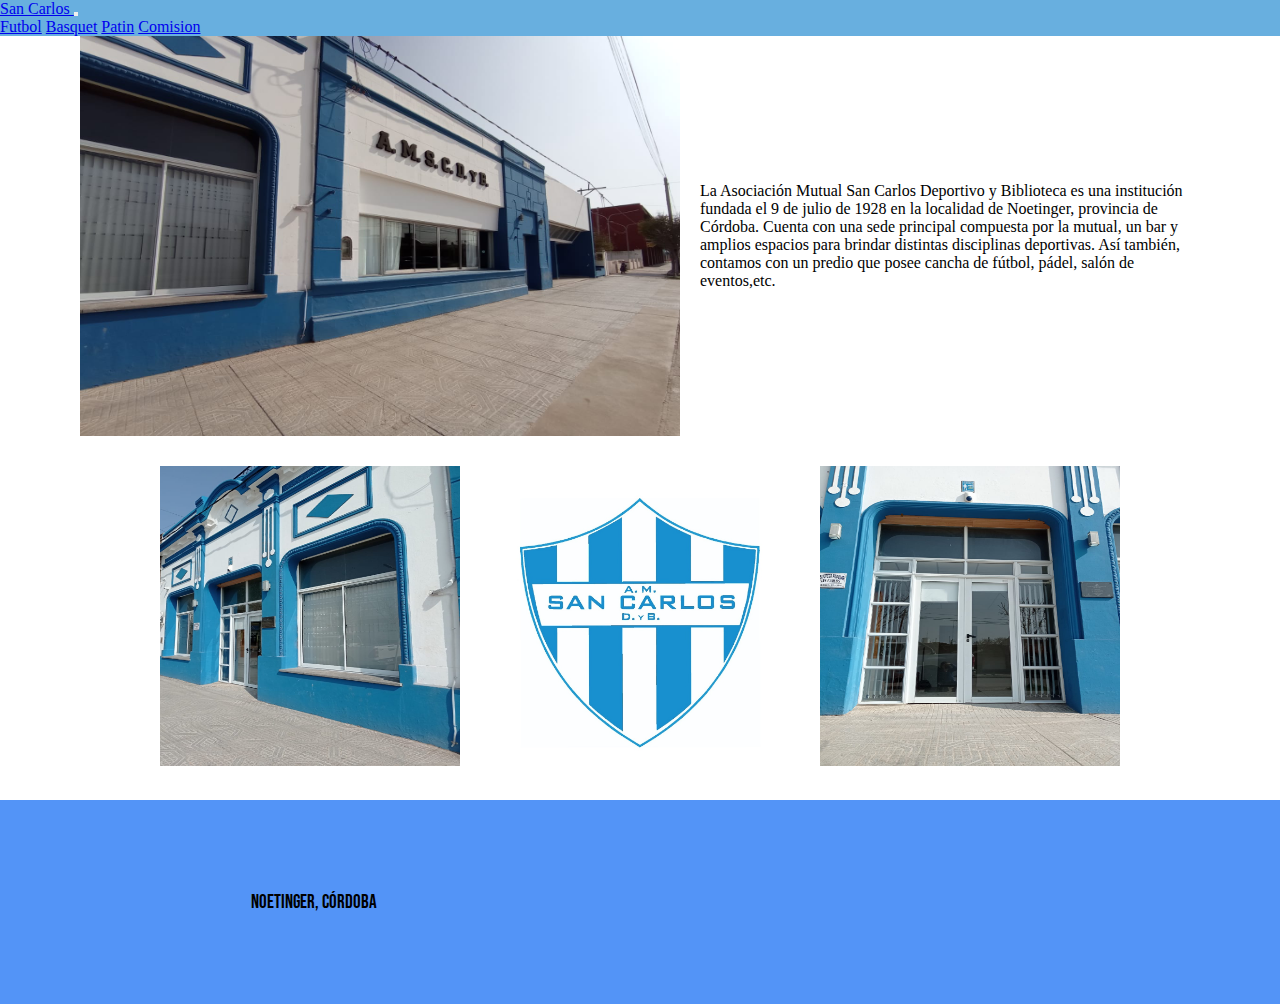
<file: index.html>
<!DOCTYPE html>
<html lang="en">
<head>
    <meta charset="UTF-8">
    <meta http-equiv="X-UA-Compatible" content="IE=edge">
    <meta name="viewport" content="width=device-width, initial-scale=1.0">
    <title>San Carlos</title>
    <link rel="shotcut icon" href="./imagenes/logo.jpg">
    <link href="https://cdn.jsdelivr.net/npm/bootstrap@5.1.3/dist/css/bootstrap.min.css" rel="stylesheet" integrity="sha384-1BmE4kWBq78iYhFldvKuhfTAU6auU8tT94WrHftjDbrCEXSU1oBoqyl2QvZ6jIW3" crossorigin="anonymous">
    <link rel="stylesheet" href="./style.css">
    <link rel="preconnect" href="https://fonts.googleapis.com">
    <link rel="preconnect" href="https://fonts.gstatic.com" crossorigin>
    <link href="https://fonts.googleapis.com/css2?family=Bebas+Neue&display=swap" rel="stylesheet">
    <link rel="preconnect" href="https://fonts.googleapis.com">
<link rel="preconnect" href="https://fonts.gstatic.com" crossorigin>
<link href="https://fonts.googleapis.com/css2?family=Gideon+Roman&display=swap" rel="stylesheet">
</head>
<body>
    <nav class="navbar navbar-expand-lg navbar-light navmodificado">
        <div class="container-fluid">
          <a class="navbar-brand " href="#">San Carlos </a>
          <button class="navbar-toggler" type="button" data-bs-toggle="collapse" data-bs-target="#navbarNavAltMarkup" aria-controls="navbarNavAltMarkup" aria-expanded="false" aria-label="Toggle navigation">
            <span class="navbar-toggler-icon"></span>
          </button>
          <div class="collapse navbar-collapse" id="navbarNavAltMarkup">
            <div class="navbar-nav">
              <a class="nav-link active" aria-current="page" href="./pages/futbol.html">Futbol</a>
              <a class="nav-link" href="./pages/basquet.html">Basquet</a>
              <a class="nav-link" href="./pages/patin.html">Patin</a>
              <a class="nav-link " href="./pages/comision.html">Comision</a>
            </div>
          </div>
        </div>
      </nav>



    
    
        <main class="main">
            <img class="imggrande mainimg" src="./imagenes/fotoclub1.jpeg" alt="">
            <section class="section">
                <p>La Asociación Mutual San Carlos Deportivo y Biblioteca es una institución fundada el 9 de julio de 1928 en la localidad de Noetinger, provincia de Córdoba. Cuenta con una sede principal compuesta por la mutual, un bar y amplios espacios para brindar distintas disciplinas deportivas. Así también, contamos con un predio que posee cancha de fútbol, pádel, salón de eventos,etc.</p>
            </section>
         </main>
        <div class="row divimg">
             <div class="col-lg-4 col-md-4 col-12">
                <img class="imgmediana " src="./imagenes/fotoclub2.jpeg" alt="">
            </div>
            <div class="col-lg-4 col-md-4 col-12">
                <img class="imgmediana " src="./imagenes/logo.jpg" alt="">
            </div>
            <div class="col-lg-4 col-md-4 col-12"> 
                <img class="imgmediana " src="./imagenes/fotoclub3.jpeg" alt="">
            </div>
        </div>
        <footer class="footer">
            <section>
                <p class="bebas tamañomuygrande" >Noetinger, Córdoba</p>
            </section>
            <div style="width: 150px"><iframe width="100%" height="200px" frameborder="0" scrolling="no" marginheight="0" marginwidth="0" src="https://maps.google.com/maps?width=100%25&amp;height=600&amp;hl=es&amp;q=Les%20Rambles,%201%20Barcelona,%20Spain+(Mi%20nombre%20de%20egocios)&amp;t=&amp;z=14&amp;ie=UTF8&amp;iwloc=B&amp;output=embed"><a href="https://www.gps.ie/car-satnav-gps/">Sat Navs</a></iframe></div>
        </footer>
        <script src="https://cdn.jsdelivr.net/npm/@popperjs/core@2.10.2/dist/umd/popper.min.js" integrity="sha384-7+zCNj/IqJ95wo16oMtfsKbZ9ccEh31eOz1HGyDuCQ6wgnyJNSYdrPa03rtR1zdB" crossorigin="anonymous"></script>
        <script src="https://cdn.jsdelivr.net/npm/bootstrap@5.1.3/dist/js/bootstrap.min.js" integrity="sha384-QJHtvGhmr9XOIpI6YVutG+2QOK9T+ZnN4kzFN1RtK3zEFEIsxhlmWl5/YESvpZ13" crossorigin="anonymous"></script>
    </div>

</body>
</html>
</file>
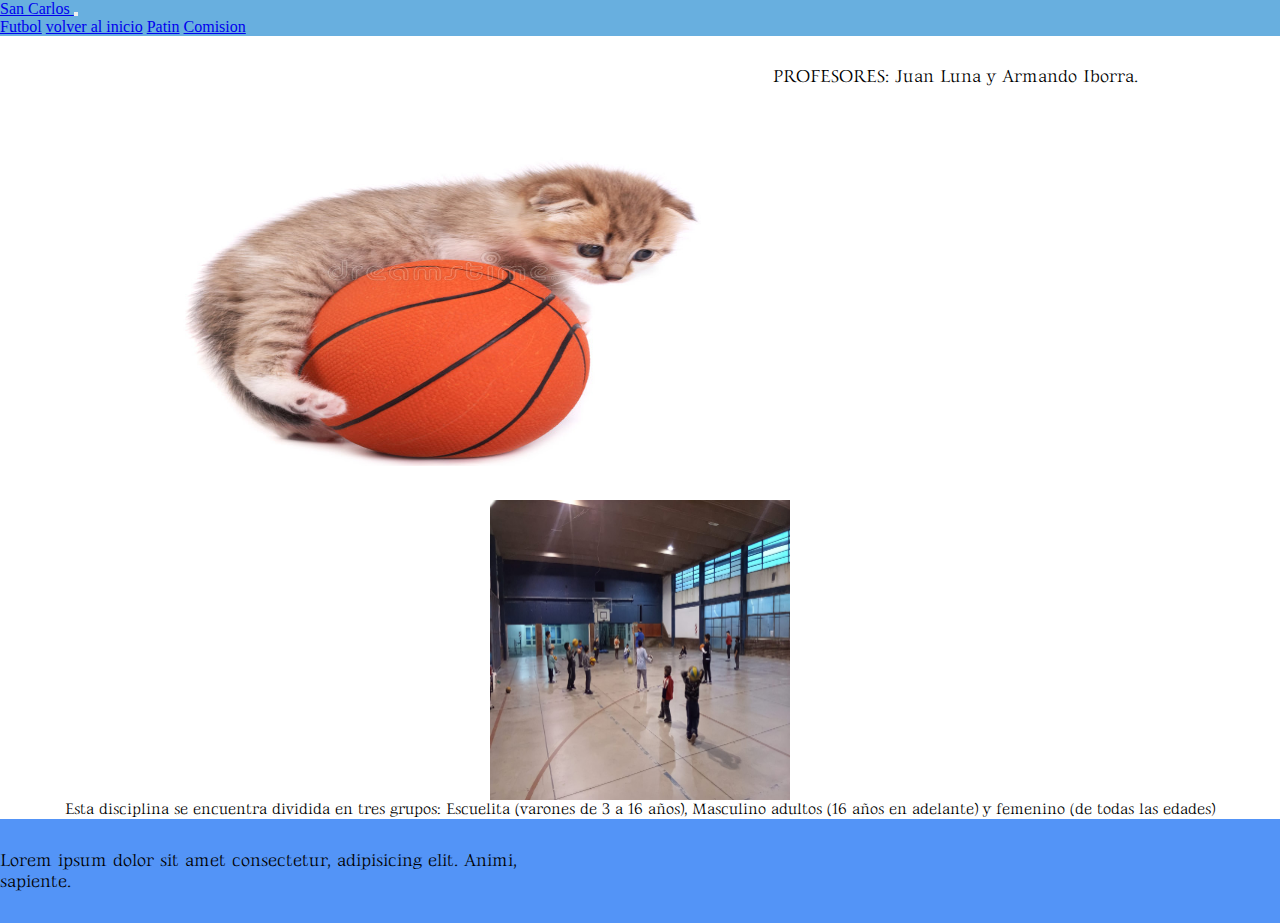
<file: pages/basquet.html>
<!DOCTYPE html>
<html lang="en">
<head>
    <meta charset="UTF-8">
    <meta http-equiv="X-UA-Compatible" content="IE=edge">
    <meta name="viewport" content="width=device-width, initial-scale=1.0">
    <title>Basquet</title>
    <link href="https://cdn.jsdelivr.net/npm/bootstrap@5.1.3/dist/css/bootstrap.min.css" rel="stylesheet" integrity="sha384-1BmE4kWBq78iYhFldvKuhfTAU6auU8tT94WrHftjDbrCEXSU1oBoqyl2QvZ6jIW3" crossorigin="anonymous">
    <link rel="stylesheet" href="../style.css">
    <link rel="shotcut icon" href="../imagenes/logo.jpg">
    <link rel="stylesheet" href="../basquetstyle.css">
    <link rel="preconnect" href="https://fonts.gstatic.com" crossorigin>
    <link href="https://fonts.googleapis.com/css2?family=Gideon+Roman&display=swap" rel="stylesheet">
    <link rel="preconnect" href="https://fonts.gstatic.com" crossorigin>
    <link href="https://fonts.googleapis.com/css2?family=Bebas+Neue&display=swap" rel="stylesheet">
    <link rel="preconnect" href="https://fonts.googleapis.com">
    <link rel="preconnect" href="https://fonts.gstatic.com" crossorigin>
    <link href="https://fonts.googleapis.com/css2?family=Gideon+Roman&display=swap" rel="stylesheet">
</head>
<nav class="navbar navbar-expand-lg navbar-light navmodificado">
    <div class="container-fluid">
      <a class="navbar-brand " href="#">San Carlos </a>
      <button class="navbar-toggler" type="button" data-bs-toggle="collapse" data-bs-target="#navbarNavAltMarkup" aria-controls="navbarNavAltMarkup" aria-expanded="false" aria-label="Toggle navigation">
        <span class="navbar-toggler-icon"></span>
      </button>
      <div class="collapse navbar-collapse" id="navbarNavAltMarkup">
        <div class="navbar-nav">
          <a class="nav-link active" aria-current="page" href="../pages/futbol.html">Futbol</a>
          <a class="nav-link" href="../index.html">volver al inicio</a>
          <a class="nav-link" href="../pages/patin.html">Patin</a>
          <a class="nav-link " href="../pages/comision.html">Comision</a>
        </div>
      </div>
    </div>
  </nav>
    <div class="divprofesor row" >
        <div class="col-lg-6 col-md-6 col-12">
            <img class="imggrande " src="../imagenes/gatitobasquet1.jpg" alt="">
        </div>
        <div class="col-lg-6 col-md-6 col-12">
            <p class="gideon tamañogrande" >PROFESORES: Juan Luna y Armando Iborra.</p>
        </div>
    </div>
    <main class="divequipo">
        <img class="imgmediana" src="../imagenes/basquet.jpeg" alt="">
        
    </main>
    <section class="sectionequipo">
        <p class="gideon tamañomedio" >Esta disciplina se encuentra dividida en tres grupos:
            Escuelita (varones de 3 a 16 años), Masculino adultos (16 años en adelante) y femenino (de todas las edades)
        </p>
    </section>
    <footer>
        <p class="gideon tamañogrande" >Lorem ipsum dolor sit amet consectetur, adipisicing elit. Animi, sapiente.</p>
        <div style="width: 60%"><iframe width="100%" height="100px" frameborder="0" scrolling="no" marginheight="0" marginwidth="0" src="https://maps.google.com/maps?width=100%25&amp;height=600&amp;hl=es&amp;q=Les%20Rambles,%201%20Barcelona,%20Spain+(Mi%20nombre%20de%20egocios)&amp;t=&amp;z=14&amp;ie=UTF8&amp;iwloc=B&amp;output=embed"><a href="https://www.gps.ie/car-satnav-gps/">Sat Navs</a></iframe></div>
    </footer>
    <script src="https://cdn.jsdelivr.net/npm/@popperjs/core@2.10.2/dist/umd/popper.min.js" integrity="sha384-7+zCNj/IqJ95wo16oMtfsKbZ9ccEh31eOz1HGyDuCQ6wgnyJNSYdrPa03rtR1zdB" crossorigin="anonymous"></script>
    <script src="https://cdn.jsdelivr.net/npm/bootstrap@5.1.3/dist/js/bootstrap.min.js" integrity="sha384-QJHtvGhmr9XOIpI6YVutG+2QOK9T+ZnN4kzFN1RtK3zEFEIsxhlmWl5/YESvpZ13" crossorigin="anonymous"></script>
</div>
</html>
</file>
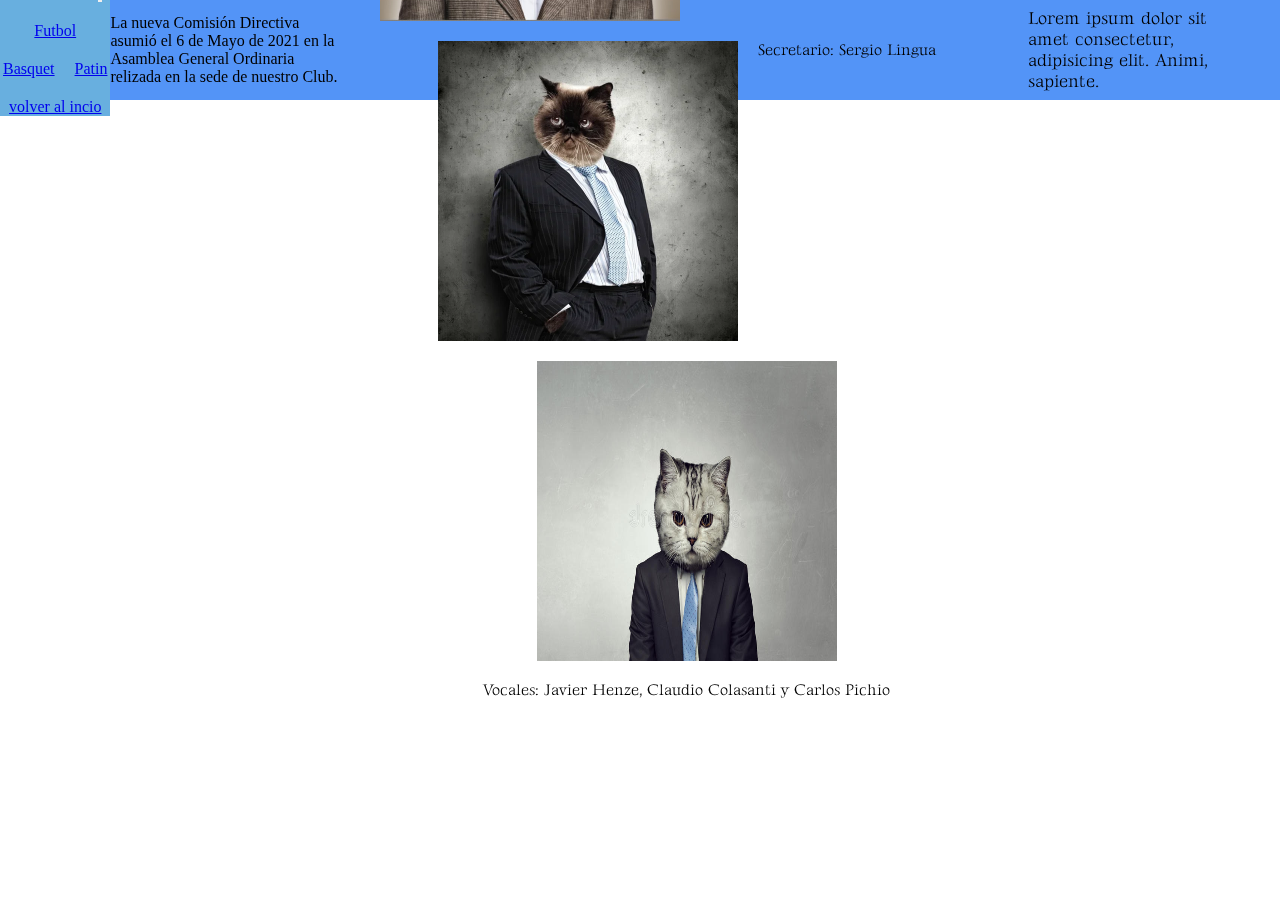
<file: pages/comision.html>
<!DOCTYPE html>
<html lang="en">
<head>
    <meta charset="UTF-8">
    <meta http-equiv="X-UA-Compatible" content="IE=edge">
    <meta name="viewport" content="width=device-width, initial-scale=1.0">
    <title>Comision</title>
    <link href="https://cdn.jsdelivr.net/npm/bootstrap@5.1.3/dist/css/bootstrap.min.css" rel="stylesheet" integrity="sha384-1BmE4kWBq78iYhFldvKuhfTAU6auU8tT94WrHftjDbrCEXSU1oBoqyl2QvZ6jIW3" crossorigin="anonymous">
    <link rel="stylesheet" href="../comision.css">
    <link rel="shotcut icon" href="../imagenes/logo.jpg">
    <link rel="stylesheet" href="../patinstyle.css">
    <link rel="preconnect" href="https://fonts.gstatic.com" crossorigin>
    <link href="https://fonts.googleapis.com/css2?family=Gideon+Roman&display=swap" rel="stylesheet">
    <link rel="preconnect" href="https://fonts.gstatic.com" crossorigin>
    <link href="https://fonts.googleapis.com/css2?family=Bebas+Neue&display=swap" rel="stylesheet">
    <link rel="preconnect" href="https://fonts.googleapis.com">
    <link rel="preconnect" href="https://fonts.gstatic.com" crossorigin>
    <link href="https://fonts.googleapis.com/css2?family=Gideon+Roman&display=swap" rel="stylesheet">
</head>
<div class="containergrid">
    <body>
        <header>
            <nav class="navbar navbar-expand-lg navbar-light navmodificado">
                <div class="container-fluid">
                  <a class="navbar-brand " href="#">San Carlos </a>
                  <button class="navbar-toggler" type="button" data-bs-toggle="collapse" data-bs-target="#navbarNavAltMarkup" aria-controls="navbarNavAltMarkup" aria-expanded="false" aria-label="Toggle navigation">
                    <span class="navbar-toggler-icon"></span>
                  </button>
                  <div class="collapse navbar-collapse" id="navbarNavAltMarkup">
                    <div class="navbar-nav">
                      <a class="nav-link active" aria-current="page" href="../pages/futbol.html">Futbol</a>
                      <a class="nav-link" href="../pages/basquet.html">Basquet</a>
                      <a class="nav-link" href="../pages/patin.html">Patin</a>
                      <a class="nav-link " href="../index.html">volver al incio</a>
                    </div>
                  </div>
                </div>
              </nav>
        <section>
            <p>La nueva Comisión Directiva asumió el 6 de Mayo de 2021 en la Asamblea General Ordinaria relizada en la sede de nuestro Club.</p>
        </section>
        <div class="row">
            <div class="col-lg-6 col-md-6 col-12">
                <img class="imgmediana" src="../imagenes/gatotraje1.jpg" alt="">
                <p class="gideon tamañomedio" > Presidente: Adriana Mardiza</p>
            </div>
            <div class="col-lg-6 col-md-6 col-12">
                <img class="imgmediana" src="../imagenes/gatotraje2.jpg" alt="">
                <p class="gideon tamañomedio" >Tesorero: Marcelo Mauricio Marinángeli </p>
            </div>
            <div class="col-lg-6 col-md-6 col-12">
                <img class="imgmediana" src="../imagenes/gatotraje3.jpg" alt="">
                <p class="gideon tamañomedio" >Secretario: Sergio Lingua</p>
            </div>
            <div class="col-lg-6 col-md-6 col-12">
                <img class="imgmediana" src="../imagenes/gatotraje4.jpg" alt="">
                <p class="gideon tamañomedio" >Vocales: Javier Henze, Claudio Colasanti y Carlos Pichio</p>
            </div>
        </div>
        <footer>
            <p class="gideon tamañogrande" >Lorem ipsum dolor sit amet consectetur, adipisicing elit. Animi, sapiente.</p>
            <div style="width: 50%"><iframe width="100%" height="60" frameborder="0" scrolling="no" marginheight="0" marginwidth="0" src="https://maps.google.com/maps?width=100%25&amp;height=600&amp;hl=es&amp;q=Les%20Rambles,%201%20Barcelona,%20Spain+(Mi%20nombre%20de%20egocios)&amp;t=&amp;z=14&amp;ie=UTF8&amp;iwloc=B&amp;output=embed"><a href="https://www.gps.ie/car-satnav-gps/">Sat Navs</a></iframe></div>
        </footer>
        <script src="https://cdn.jsdelivr.net/npm/@popperjs/core@2.10.2/dist/umd/popper.min.js" integrity="sha384-7+zCNj/IqJ95wo16oMtfsKbZ9ccEh31eOz1HGyDuCQ6wgnyJNSYdrPa03rtR1zdB" crossorigin="anonymous"></script>
<script src="https://cdn.jsdelivr.net/npm/bootstrap@5.1.3/dist/js/bootstrap.min.js" integrity="sha384-QJHtvGhmr9XOIpI6YVutG+2QOK9T+ZnN4kzFN1RtK3zEFEIsxhlmWl5/YESvpZ13" crossorigin="anonymous"></script>
    </body>
</div>
</html>
</file>
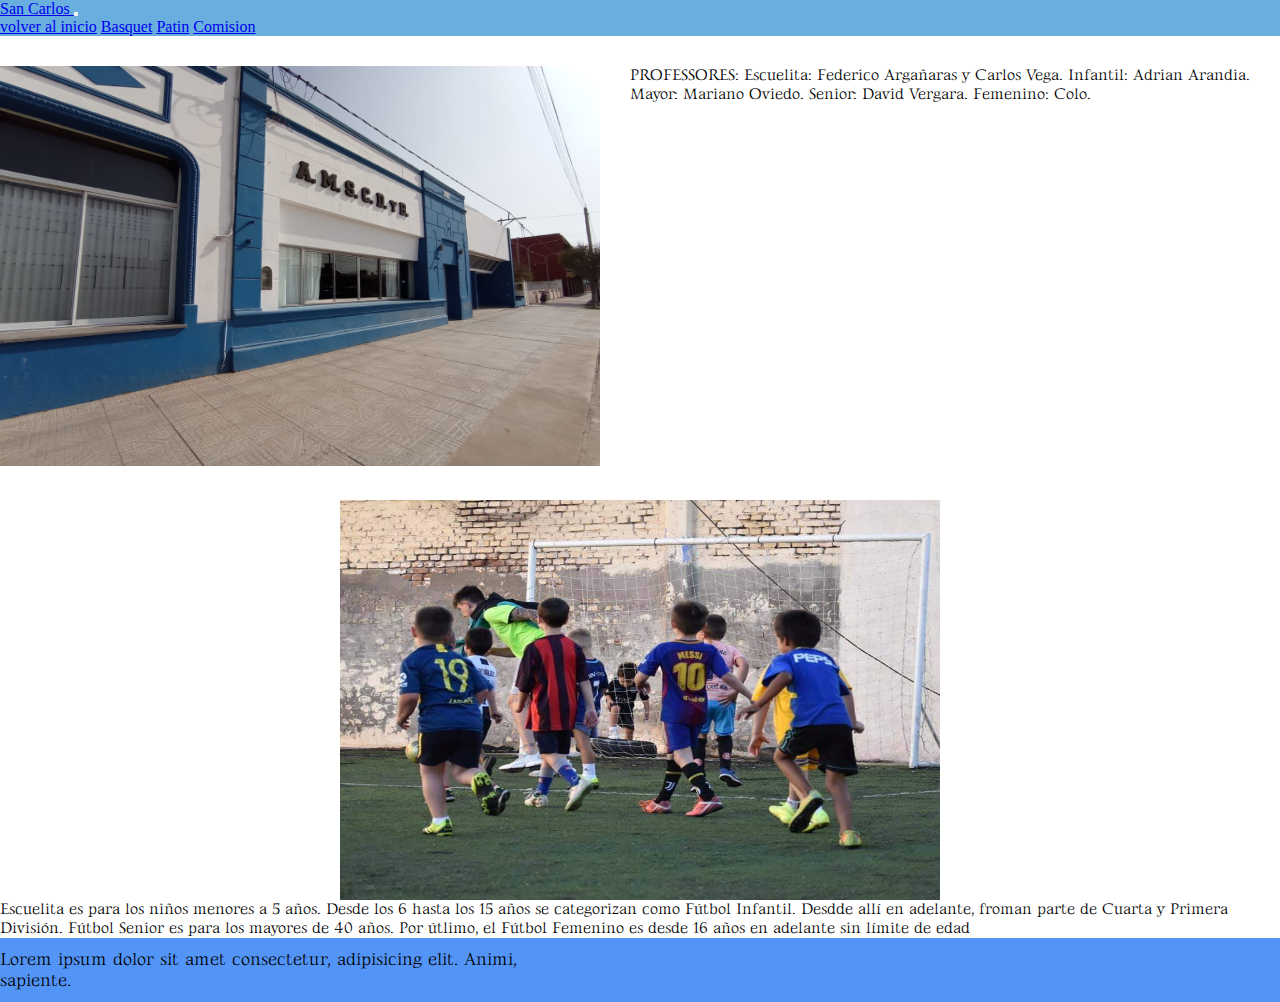
<file: pages/futbol.html>
<!DOCTYPE html>
<html lang="en">
<head>
    <meta charset="UTF-8">
    <meta http-equiv="X-UA-Compatible" content="IE=edge">
    <meta name="viewport" content="width=device-width, initial-scale=1.0">
    <title>Futbol</title>
    <link href="https://cdn.jsdelivr.net/npm/bootstrap@5.1.3/dist/css/bootstrap.min.css" rel="stylesheet" integrity="sha384-1BmE4kWBq78iYhFldvKuhfTAU6auU8tT94WrHftjDbrCEXSU1oBoqyl2QvZ6jIW3" crossorigin="anonymous">
    <link rel="stylesheet" href="../futbolstyle.css">
    <link rel="shotcut icon" href="../imagenes/logo.jpg">
    <link rel="stylesheet" href="../patinstyle.css">
    <link rel="preconnect" href="https://fonts.gstatic.com" crossorigin>
    <link href="https://fonts.googleapis.com/css2?family=Gideon+Roman&display=swap" rel="stylesheet">
    <link rel="preconnect" href="https://fonts.gstatic.com" crossorigin>
    <link href="https://fonts.googleapis.com/css2?family=Bebas+Neue&display=swap" rel="stylesheet">
    <link rel="preconnect" href="https://fonts.googleapis.com">
    <link rel="preconnect" href="https://fonts.gstatic.com" crossorigin>
    <link href="https://fonts.googleapis.com/css2?family=Gideon+Roman&display=swap" rel="stylesheet">
</head>
<div class="containergrid">
    <body>
        <nav class="navbar navbar-expand-lg navbar-light navmodificado">
            <div class="container-fluid">
              <a class="navbar-brand " href="#">San Carlos </a>
              <button class="navbar-toggler" type="button" data-bs-toggle="collapse" data-bs-target="#navbarNavAltMarkup" aria-controls="navbarNavAltMarkup" aria-expanded="false" aria-label="Toggle navigation">
                <span class="navbar-toggler-icon"></span>
              </button>
              <div class="collapse navbar-collapse" id="navbarNavAltMarkup">
                <div class="navbar-nav">
                  <a class="nav-link active" aria-current="page" href="../index.html">volver al inicio</a>
                  <a class="nav-link" href="../pages/basquet.html">Basquet</a>
                  <a class="nav-link" href="../pages/patin.html">Patin</a>
                  <a class="nav-link " href="../pages/comision.html">Comision</a>
                </div>
              </div>
            </div>
          </nav>
        <div class="divprofesor row">
            <div class="col-lg-6 col-md-6 col-12">
                <img class="imggrande" src="../imagenes/fotoclub1.jpeg" alt="">
            </div>
            <div class="col-lg-6 col-md-6 col-12">
                <p class="gideon tamañomedio" >PROFESSORES:
                    Escuelita: Federico Argañaras y Carlos Vega.
                    Infantil: Adrian Arandia.
                    Mayor: Mariano Oviedo.
                    Senior: David Vergara.
                    Femenino: Colo.
    
    
                </p>
            </div>
            <p></p>
        </div>
       
        <div class="divequipo">
            <img class="imggrande" src="../imagenes/futbol2.jpeg" alt="">
            
        </div>
        <section class="sectionequipo">
            <p class="gideon tamañomedio" >Escuelita es para los niños menores a 5 años. Desde los 6 hasta los 15 años se categorizan como Fútbol Infantil. Desdde allí en adelante, froman parte de Cuarta y Primera División. Fútbol Senior es para los mayores de 40 años.
                Por útlimo, el Fútbol Femenino es desde 16 años en adelante sin límite de edad
            </p>
        </section>
        <footer>
            <p class="tamañogrande gideon">Lorem ipsum dolor sit amet consectetur, adipisicing elit. Animi, sapiente.</p>
            <div style="width: 60%"><iframe width="100%" height="60" frameborder="0" scrolling="no" marginheight="0" marginwidth="0" src="https://maps.google.com/maps?width=100%25&amp;height=600&amp;hl=es&amp;q=Les%20Rambles,%201%20Barcelona,%20Spain+(Mi%20nombre%20de%20egocios)&amp;t=&amp;z=14&amp;ie=UTF8&amp;iwloc=B&amp;output=embed"><a href="https://www.gps.ie/car-satnav-gps/">Sat Navs</a></iframe></div>
        </footer>
        <script src="https://cdn.jsdelivr.net/npm/@popperjs/core@2.10.2/dist/umd/popper.min.js" integrity="sha384-7+zCNj/IqJ95wo16oMtfsKbZ9ccEh31eOz1HGyDuCQ6wgnyJNSYdrPa03rtR1zdB" crossorigin="anonymous"></script>
        <script src="https://cdn.jsdelivr.net/npm/bootstrap@5.1.3/dist/js/bootstrap.min.js" integrity="sha384-QJHtvGhmr9XOIpI6YVutG+2QOK9T+ZnN4kzFN1RtK3zEFEIsxhlmWl5/YESvpZ13" crossorigin="anonymous"></script>
    </body>

</div>
</html>
</file>
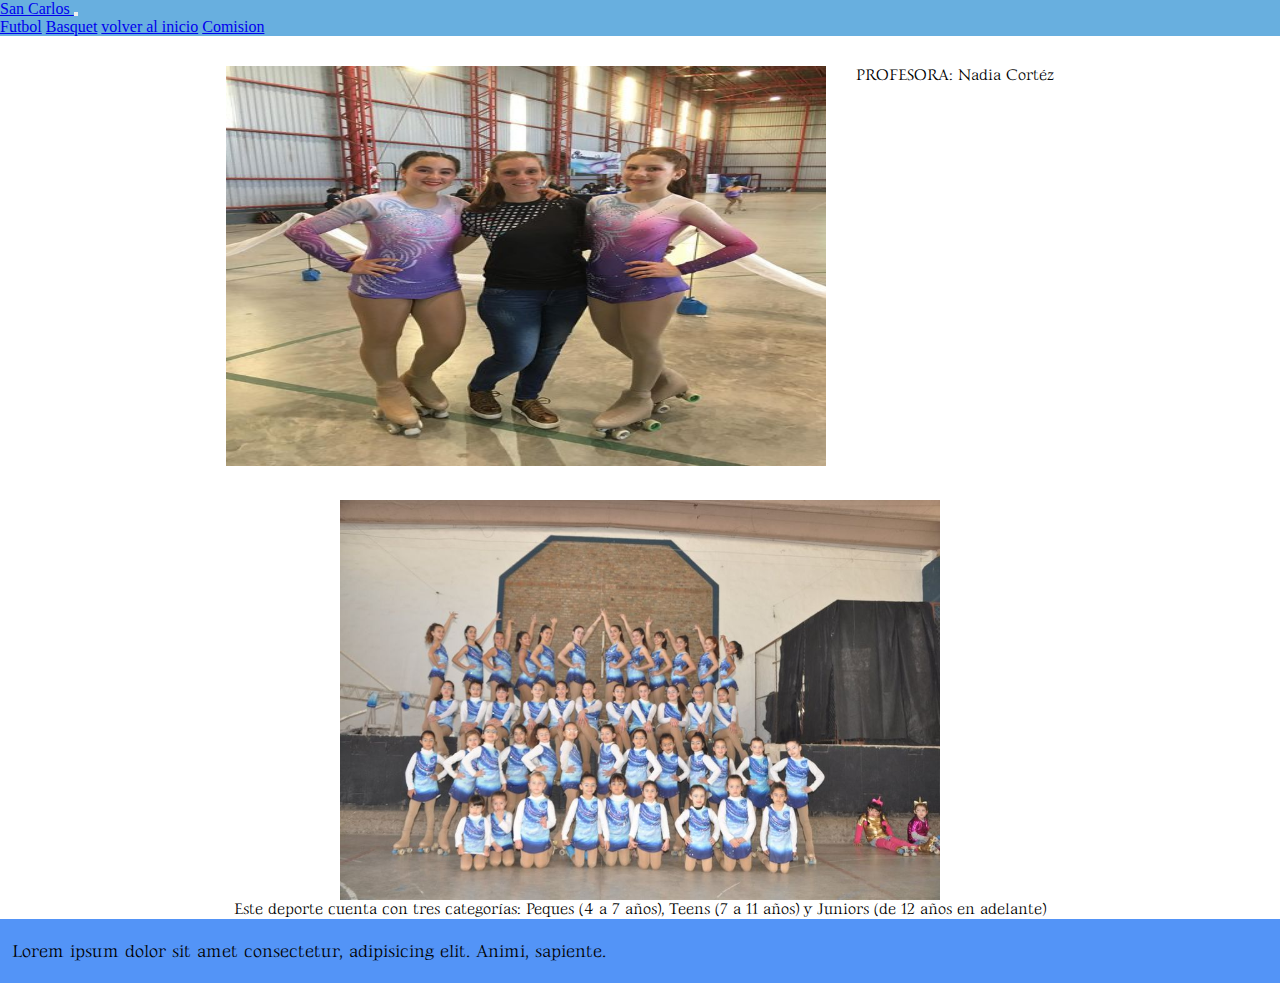
<file: pages/patin.html>
<!DOCTYPE html>
<html lang="en">
<head>
    <meta charset="UTF-8">
    <meta http-equiv="X-UA-Compatible" content="IE=edge">
    <meta name="viewport" content="width=device-width, initial-scale=1.0">
    <title>Patin</title>
    <link href="https://cdn.jsdelivr.net/npm/bootstrap@5.1.3/dist/css/bootstrap.min.css" rel="stylesheet" integrity="sha384-1BmE4kWBq78iYhFldvKuhfTAU6auU8tT94WrHftjDbrCEXSU1oBoqyl2QvZ6jIW3" crossorigin="anonymous">
    <link rel="stylesheet" href="../style.css">
    <link rel="shotcut icon" href="../imagenes/logo.jpg">
    <link rel="stylesheet" href="../patinstyle.css">
    <link rel="preconnect" href="https://fonts.gstatic.com" crossorigin>
    <link href="https://fonts.googleapis.com/css2?family=Gideon+Roman&display=swap" rel="stylesheet">
    <link rel="preconnect" href="https://fonts.gstatic.com" crossorigin>
    <link href="https://fonts.googleapis.com/css2?family=Bebas+Neue&display=swap" rel="stylesheet">
    <link rel="preconnect" href="https://fonts.googleapis.com">
    <link rel="preconnect" href="https://fonts.gstatic.com" crossorigin>
    <link href="https://fonts.googleapis.com/css2?family=Gideon+Roman&display=swap" rel="stylesheet">
</head>
<div class="containergrid"> <body>
    <nav class="navbar navbar-expand-lg navbar-light navmodificado">
        <div class="container-fluid">
          <a class="navbar-brand " href="#">San Carlos </a>
          <button class="navbar-toggler" type="button" data-bs-toggle="collapse" data-bs-target="#navbarNavAltMarkup" aria-controls="navbarNavAltMarkup" aria-expanded="false" aria-label="Toggle navigation">
            <span class="navbar-toggler-icon"></span>
          </button>
          <div class="collapse navbar-collapse" id="navbarNavAltMarkup">
            <div class="navbar-nav">
              <a class="nav-link active" aria-current="page" href="../pages/futbol.html">Futbol</a>
              <a class="nav-link" href="../pages/basquet.html">Basquet</a>
              <a class="nav-link" href="../index.html">volver al inicio</a>
              <a class="nav-link " href="../pages/comision.html">Comision</a>
            </div>
          </div>
        </div>
      </nav>
    <div class="divprofesor row">
        <div class="col-lg-6 col-md-6 col-12">
            <img class="imggrande" src="../imagenes/patin1" alt="">
        </div>
        <div class="col-lg-6 col-md-6 col-12">
            <p class="gideon tamañomedio" >PROFESORA: Nadia Cortéz</p>
        </div>
    </div>
    <div class="divequipo">
        <img class="imggrande" src="../imagenes/patin2" alt="">
    </div>
    <section class="sectionequipo">
        <p class="gideon" >Este deporte cuenta con tres categorías: Peques (4 a 7 años), Teens (7 a 11 años) y Juniors (de 12 años en adelante) </p>
    </section>
        
    
    <footer>
        <p class="gideon tamañogrande" >Lorem ipsum dolor sit amet consectetur, adipisicing elit. Animi, sapiente.</p>
        <div style="width: 50%"><iframe width="100%" height="60" frameborder="0" scrolling="no" marginheight="0" marginwidth="0" src="https://maps.google.com/maps?width=100%25&amp;height=600&amp;hl=es&amp;q=Les%20Rambles,%201%20Barcelona,%20Spain+(Mi%20nombre%20de%20egocios)&amp;t=&amp;z=14&amp;ie=UTF8&amp;iwloc=B&amp;output=embed"><a href="https://www.gps.ie/car-satnav-gps/">Sat Navs</a></iframe></div>
    </footer>
    <script src="https://cdn.jsdelivr.net/npm/@popperjs/core@2.10.2/dist/umd/popper.min.js" integrity="sha384-7+zCNj/IqJ95wo16oMtfsKbZ9ccEh31eOz1HGyDuCQ6wgnyJNSYdrPa03rtR1zdB" crossorigin="anonymous"></script>
<script src="https://cdn.jsdelivr.net/npm/bootstrap@5.1.3/dist/js/bootstrap.min.js" integrity="sha384-QJHtvGhmr9XOIpI6YVutG+2QOK9T+ZnN4kzFN1RtK3zEFEIsxhlmWl5/YESvpZ13" crossorigin="anonymous"></script>
</body>
</div>

</html>
</file>
<file: style.css>
*{
    margin: 0;
    padding: 0;
}
/*tipografias*/
.gideon{
    font-family: 'Gideon Roman', cursive;
}
.bebas{
    font-family: 'Bebas Neue', cursive;
}
.tamañogrande{
    font-size: large;

}
.tamañomedio{
    font-size: medium;
}
.tamañomuygrande{
    font-size: larger;
}
/*fin tipografias*/

/*tamaño imagenes*/
.imggrande{
    width: 600px;
    height: 400px;
}
.imgmediana{
    width: 300px;
    height: 300px;
}

/*fin de tamaño imagen*/
/*inicio html*/
.redessociales{
    display: flex;
    justify-items: right;
    margin-right: 30px;
    
    
}
.facebook{
    padding-right: 20px;
}
.main{
    display: flex;
    justify-content: center;
    align-items: center;
   gap: 20px;
}
.section{
    width: 500px;
    
}
.divimg{
    display: flex;
    justify-content: center;
    gap: 30px;
    padding-top: 30px;
    padding-bottom: 30px;

}
header div img{
    width: 100px;
    height: 100px;
   
    
    
}
header{
    display: flex;
    background-color: #5394F7;
    position: fixed;
    width: 100%;
    height: 100px;
    justify-content: space-between;
    align-items: center;
}

footer{
    background-color: #5394F7;
    display: flex;
    justify-content: space-around;
    align-items: center;

}



.nav ul li{
    list-style-type: none;
    display: inline-flex;
    padding-top: 120px;
    padding-inline: 130px;
    padding-bottom: 50px;
    width: 10px;
    
    background-color: #ecf0f1;
    height: 10px;
    
    
} 

.nav{
    display: flex;
    justify-content: center;
    
    
}

/*fin html*/



/*grid*/

.navmodificado{
    background-color: rgb(104, 175, 223);
}
</file>
<file: basquetstyle.css>
*{
    margin: 0;
    padding: 0;
}
/*tipografias*/
.gideon{
    font-family: 'Gideon Roman', cursive;
}
.bebas{
    font-family: 'Bebas Neue', cursive;
}
.tamañogrande{
    font-size: large;

}
.tamañomedio{
    font-size: medium;
}
/*fin tipografias*/

/*tamaño imagenes*/
.imggrande{
    width: 600px;
    height: 400px;
}
.imgmediana{
    width: 300px;
    height: 300px;
}
/*fin de tamaño imagen*/
.divprofesor{
    display: flex;
    justify-content: center;
    gap: 30px;
    padding-top: 30px;
    padding-bottom: 30px

}
.divequipo{
    display: flex;
    
    justify-content: center;
}
.sectionequipo{
    display: flex;
    justify-content: center;
}
header div img{
    width: 100px;
    height: 100px;
   
    
    
}
header{
    display: flex;
    background-color: #5394F7;
    position: fixed;
    width: 100%;
    height: 100px;
    justify-content: space-between;
    align-items: center;
}

footer{
    background-color: #5394F7;
    display: flex;
    justify-content: space-around;
    align-items: center;

}



.nav ul li{
    list-style-type: none;
    display: inline-flex;
    padding-top: 120px;
    padding-inline: 130px;
    padding-bottom: 50px;
    width: 10px;
    
    background-color: #ecf0f1;
    height: 10px;
    
    
} 

.nav{
    display: flex;
    justify-content: center;
    
    
}
.navmodificado{
    background-color: rgb(104, 175, 223);
}
</file>
<file: comision.css>
*{
    margin: 0;
    padding: 0;
}
/*tipografias*/
.gideon{
    font-family: 'Gideon Roman', cursive;
}
.bebas{
    font-family: 'Bebas Neue', cursive;
}
.tamañogrande{
    font-size: large;

}
.tamañomedio{
    font-size: medium;
}
/*fin tipografias*/

/*tamaño imagenes*/
.imggrande{
    width: 600px;
    height: 400px;
}
.imgmediana{
    width: 300px;
    height: 300px;
}
/*fin de tamaño imagen*/

.redessociales{
    display: flex;
    justify-items: right;
    margin-right: 30px;
    
    
}
.facebook{
    padding-right: 20px;
}

header div img{
    width: 100px;
    height: 100px;
   
    
    
}
header{
    display: flex;
    background-color: #5394F7;
    position: fixed;
    width: 100%;
    height: 100px;
    justify-content: space-between;
    align-items: center;
}

footer{
    background-color: #5394F7;
    display: flex;
    justify-content: space-around;
    align-items: center;

}
.nav{
    display: flex;
    flex-wrap: wrap;
}
.nav ul li{
    list-style-type: none;
    
    
    
    background-color: #ecf0f1;
    
    
    
} 
div{
    display: flex;
    flex-wrap: wrap;
    gap: 20px;
    justify-content: center;
}
.navmodificado{
    background-color: rgb(104, 175, 223);
}
</file>
<file: patinstyle.css>
*{
    margin: 0;
    padding: 0;
}
/*tipografias*/
.gideon{
    font-family: 'Gideon Roman', cursive;
}
.bebas{
    font-family: 'Bebas Neue', cursive;
}
.tamañogrande{
    font-size: large;

}
.tamañomedio{
    font-size: medium;
}
/*fin tipografias*/

/*tamaño imagenes*/
.imggrande{
    width: 600px;
    height: 400px;
}
.imgmediana{
    width: 300px;
    height: 300px;
}
/*fin de tamaño imagen*/

.redessociales{
    display: flex;
    justify-items: right;
    margin-right: 30px;
    
    
}
.facebook{
    padding-right: 20px;
}

header div img{
    width: 100px;
    height: 100px;
   
    
    
}
header{
    display: flex;
    background-color: #5394F7;
    position: fixed;
    width: 100%;
    height: 100px;
    justify-content: space-between;
    align-items: center;
}

footer{
    background-color: #5394F7;
    display: flex;
    justify-content: space-around;
    align-items: center;

}
.nav ul li{
    list-style-type: none;
    display: inline-flex;
    padding-top: 120px;
    padding-inline: 130px;
    padding-bottom: 50px;
    width: 10px;
    
    background-color: #ecf0f1;
    height: 10px;
    
    
} 
.divprofesor{
    display: flex;
    justify-content: center;
    gap: 30px;
    padding-top: 30px;
    padding-bottom: 30px

}
.divequipo{
    display: flex;
    
    justify-content: center;
}
.sectionequipo{
    display: flex;
    justify-content: center;
}

.nav{
    display: flex;
    justify-content: center;
    
    
}
.navmodificado{
    background-color: rgb(104, 175, 223);
}
</file>
<file: futbolstyle.css>
*{
    margin: 0;
    padding: 0;
}
/*tipografias*/
.gideon{
    font-family: 'Gideon Roman', cursive;
}
.bebas{
    font-family: 'Bebas Neue', cursive;
}
.tamañogrande{
    font-size: large;

}
.tamañomedio{
    font-size: medium;
}
/*fin tipografias*/

/*tamaño imagenes*/
.imggrande{
    width: 600px;
    height: 400px;
}
.imgmediana{
    width: 300px;
    height: 300px;
}
/*fin de tamaño imagen*/

.redessociales{
    display: flex;
    justify-items: right;
    margin-right: 30px;
    
    
}
.facebook{
    padding-right: 20px;
}

header div img{
    width: 100px;
    height: 100px;
   
    
    
}
header{
    display: flex;
    background-color: #5394F7;
    position: fixed;
    width: 100%;
    height: 100px;
    justify-content: space-between;
    align-items: center;
}

footer{
    background-color: #5394F7;
    display: flex;
    justify-content: space-around;
    align-items: center;

}
.nav ul li{
    list-style-type: none;
    display: inline-flex;
    padding-top: 120px;
    padding-inline: 130px;
    padding-bottom: 50px;
    width: 10px;
    
    background-color: #ecf0f1;
    height: 10px;
    
    
} 
.divprofesor{
    display: flex;
    justify-content: center;
    gap: 30px;
    padding-top: 30px;
    padding-bottom: 30px

}
.divequipo{
    display: flex;
    
    justify-content: center;
}
.sectionequipo{
    display: flex;
    justify-content: center;
}

.nav{
    display: flex;
    justify-content: center;
    
    
}
.navmodificado{
    background-color: rgb(104, 175, 223);
}
</file>
